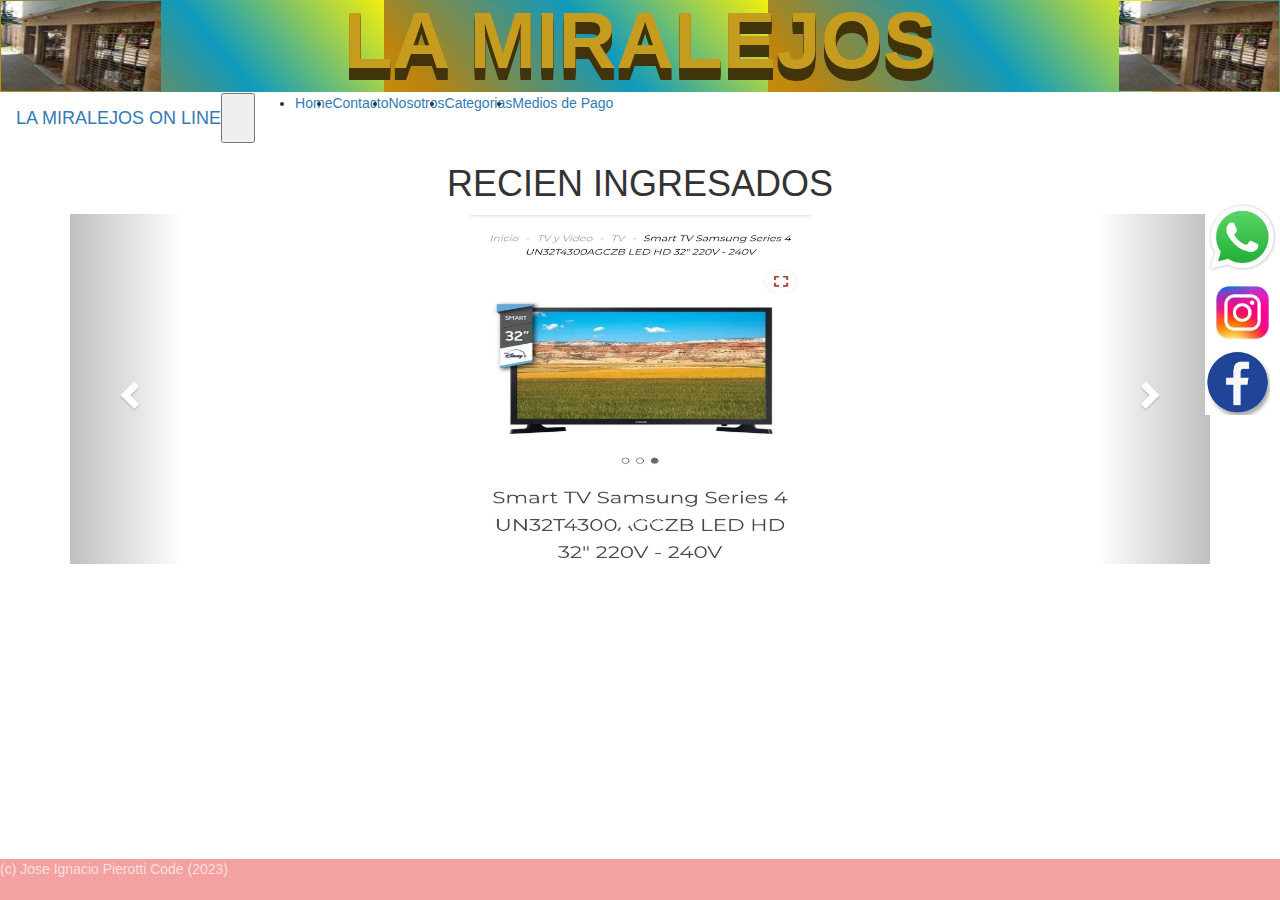
<file: index.html>
<!DOCTYPE html>
<html lang="es">
<head>
    <meta charset="UTF-8">
    <meta http-equiv="X-UA-Compatible" content="IE=edge">
    <meta name="viewport" content="width=device-width, initial-scale=1.0">
     <!-- link a google fonts -->
     <link rel="preconnect" href="https://fonts.googleapis.com" />
     <link rel="preconnect" href="https://fonts.gstatic.com" crossorigin />
     <link href="https://fonts.googleapis.com/css2?family=Poppins:wght@100;300;400;600;900&display=swap" rel="stylesheet"/>
    <!-- link a Font Awesome -->
     <link href="https://cdnjs.cloudflare.com/ajax/libs/font-awesome/6.2.1/css/all.min.css" rel="stylesheet" />
    <!-- link a mi css -->
     <link rel="stylesheet" href="./css/style.css">
    <!-- Archivos de bootstrap -->
    <link href="https://cdn.jsdelivr.net/npm/bootstrap@5.3.0-alpha3/dist/css/bootstrap.min.css" rel="stylesheet" integrity="sha384-KK94CHFLLe+nY2dmCWGMq91rCGa5gtU4mk92HdvYe+M/SXH301p5ILy+dN9+nJOZ" crossorigin="anonymous">
     <link rel="stylesheet" href="https://maxcdn.bootstrapcdn.com/bootstrap/3.3.7/css/bootstrap.min.css">
     <script src="https://ajax.googleapis.com/ajax/libs/jquery/3.1.1/jquery.min.js"></script>
     <script src="https://maxcdn.bootstrapcdn.com/bootstrap/3.3.7/js/bootstrap.min.js"></script>
     <style>
     /* Para el ancho y alto de las imagenes. Modificalo a gusto =)  */
      .carousel-inner > .item > img,
      .carousel-inner > .item > a > img {
          width: 30%;
          height: 350px;
          margin: auto;
      }
      /* Para los margenes del contendor de las fotos. Podes cambiarle el ancho a gusto tambien! */
      .carousel-control {
          width: 10%;
        
      }
    </style>
  <body>
    <link rel="icon" type="image/jpg" href="./img/lamiralejos.jpg"/>
    <title> LA MIRALEJOS ON LINE</title>
</head>
<body>
  <!-- JS Main -->
  <script src="./js/main.js">
  </script>
     <header class="bg_animado">
      <div class="titulo">
        <center><div class="banner_header" id="banners_header">
          <a href="#" target="_blank"><img src="./img/lamiralejos.jpg" alt="ad728x90" align="left" width="160" height="90"></a>
          <a href="#" target="_blank"><img src="./img/lamiralejos.jpg" alt="ad728x90" align="right" width="160" height="90"></a>
          <p class="textoddd">LA MIRALEJOS</p></div></center>
      </div>
    </header>       
  <nav class="navbar navbar-expand-sm bg-body-tertiary navbar-custom">
    <div class="container-fluid">
      <a class="navbar-brand" href="#">LA MIRALEJOS ON LINE </a>
      <button class="navbar-brand" type="button" data-bs-toggle="collapse" data-bs-target="#navbarNav" aria-controls="navbarNav" aria-expanded="false" aria-label="Toggle navigation">
      <span class="navbar-toggler-icon"></span>
      </button>
      <div class="collapse navbar-collapse" id="navbarNav">
        <ul class="navbar-nav">
          <li class="nav-item">
            <a class="nav-link active" aria-current="page" href="#">Home</a>
          </li>
          <li class="nav-item">
            <a class="nav-link" href="./pages/contacto.html">Contacto</a>
          </li>
          <li class="nav-item">
            <a class="nav-link" href="./pages/infopagina.html">Nosotros</a>
          </li>
          <li class="nav-item">
            <a class="nav-link" href="./pages/productos.html">Categorias</a>
          </li>
          <li class="nav-item">
            <a class="nav-link" href="./pages/mediospago.html">Medios de Pago</a>
          </li>
        </ul>
      </div>
    </div>
  </nav>
  <div class="redessociales">
		<ul>
			<li><a href="https://wa.me/3329666707" target="_blank"> <img src="./img/contactowp.jpg"  Height="75" Width="75" alt="Whatsapp"/> </a></li>
      <li><a href="https://www.instagram.com/ventaslamiralejos/" target="_blank"> <img src="./img/contactoinsta.jpg"  Height="75" Width="75" alt="Instagram"/> </a></li>
      <li></li><a href="https://www.facebook.com/lamiralejosonline" target="_blank"> <img src="./img/contactoface.jpg"  Height="65" Width="65" alt="Facebook"/> </a></li> 
		</ul>
	</div>
  <h1 align="center"> RECIEN INGRESADOS </H1>
  <div class="container">
    <div id="carrusel" class="carousel slide" data-ride="carousel">

    <!-- Opcional, bullets abajo para saltar directamente a una foto (si los pones tiene q haber 1 por foto) -->
    <ol class="carousel-indicators">
      <li data-target="#carrusel" data-slide-to="0" class="active"></li>
      <li data-target="#carrusel" data-slide-to="1"></li>
      <li data-target="#carrusel" data-slide-to="2"></li>
    </ol>

    <!-- Contenedor de las img -->
    <div class="carousel-inner" role="listbox">

      <!-- Img 1 -->
      <div class="item active">
        <img src="./img/productos/cover1.jpg">
      </div>

      <!-- Img 2 -->
      <div class="item">
        <img src="./img/productos/cover2.jpg">
      </div>

      <!-- Img 3 -->
      <div class="item">
        <img src="./img/productos/cover3.jpg">
      </div>

       <!-- Controles para pasar las fotos -->
       <a class="left carousel-control" href="#carrusel" role="button" data-slide="prev">
        <span class="glyphicon glyphicon-chevron-left" aria-hidden="true"></span>
        <span class="sr-only">Previous</span>
      </a>
      <a class="right carousel-control" href="#carrusel" role="button" data-slide="next">
        <span class="glyphicon glyphicon-chevron-right" aria-hidden="true"></span>
        <span class="sr-only">Next</span>
      </a>
    </div>
   </div>
  </div>
<footer>
   <div class="container.foot">(c) Jose Ignacio Pierotti Code (2023) </div>
</footer>
</body>
</html>
</file>
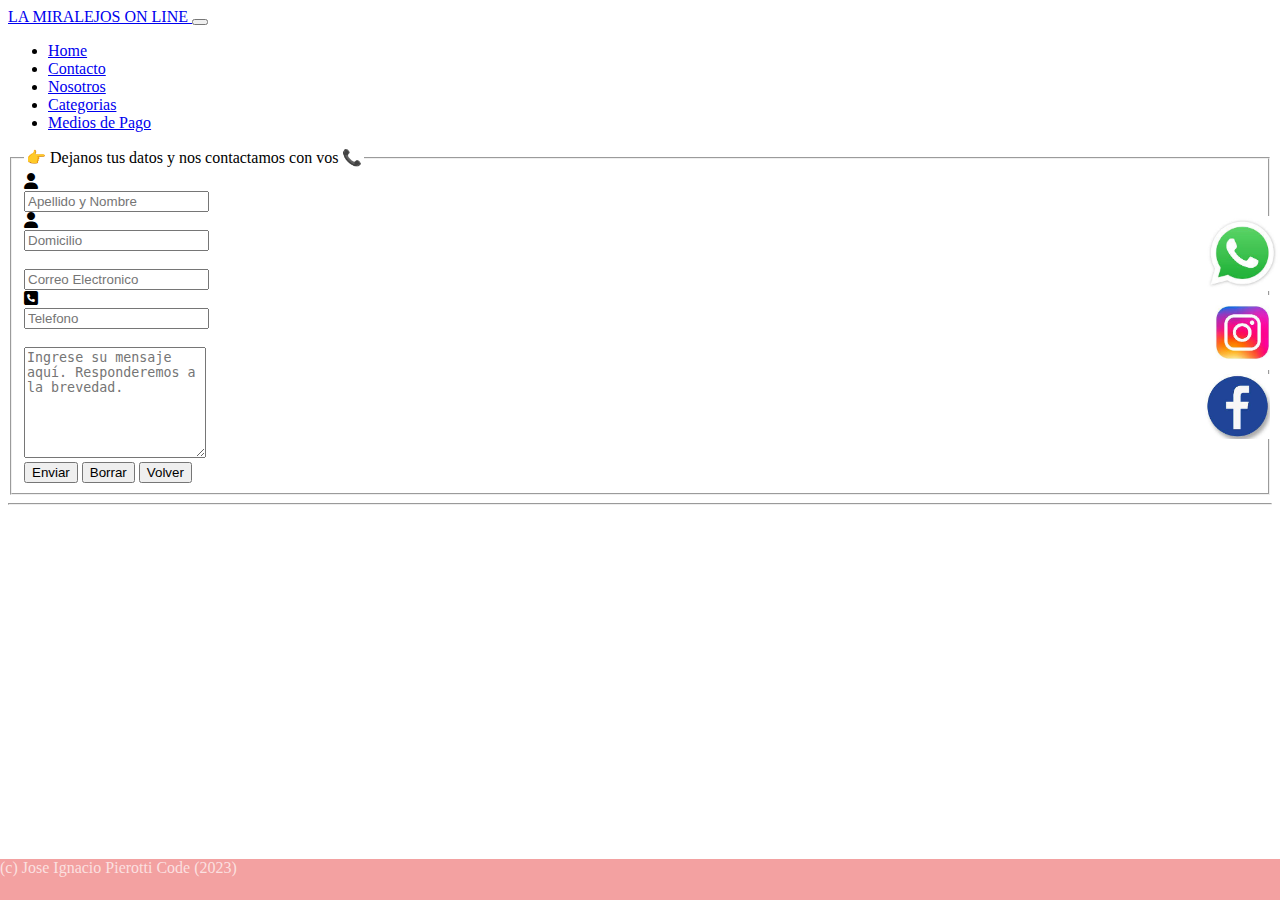
<file: pages/contacto.html>
<!DOCTYPE html>
<html lang="en">
<head>
    <meta charset="UTF-8">
    <meta http-equiv="X-UA-Compatible" content="IE=edge">
    <meta name="viewport" content="width=device-width, initial-scale=1.0"
    <!-- link a google fonts -->
    <link rel="preconnect" href="https://fonts.googleapis.com" />
    <link rel="preconnect" href="https://fonts.gstatic.com" crossorigin />
    <link href="https://fonts.googleapis.com/css2?family=Poppins:wght@100;300;400;600;900&display=swap" rel="stylesheet"/>
<!-- link a Font Awesome -->
    <link href="https://cdnjs.cloudflare.com/ajax/libs/font-awesome/6.2.1/css/all.min.css" rel="stylesheet" />
  <!-- link a mi css -->
    <link rel="stylesheet" href="../css/style.css">
    <link href="https://cdn.jsdelivr.net/npm/bootstrap@5.3.0-alpha3/dist/css/bootstrap.min.css" rel="stylesheet" integrity="sha384-KK94CHFLLe+nY2dmCWGMq91rCGa5gtU4mk92HdvYe+M/SXH301p5ILy+dN9+nJOZ" crossorigin="anonymous">
    <title>MEDIOS DE CONTACTO </title>
</head>
<body>
    <nav class="navbar navbar-expand-lg bg-body-tertiary navbar-custom">
        <div class="container-fluid">
          <a class="navbar-brand" href="../index.html">LA MIRALEJOS ON LINE </a>
          <button class="navbar-brand" type="button" data-bs-toggle="collapse" data-bs-target="#navbarNav" aria-controls="navbarNav" aria-expanded="false" aria-label="Toggle navigation">
          <span class="navbar-toggler-icon"></span>
          </button>
          <div class="collapse navbar-collapse"     id="navbarNav">
            <ul class="navbar-nav">
              <li class="nav-item">
                <a class="nav-link active" aria-current="page" href="../index.html">Home</a>
              </li>
              <li class="nav-item">
                <a class="nav-link" href="../pages/contacto.html">Contacto</a>
              </li>
              <li class="nav-item">
                <a class="nav-link" href="../pages/infopagina.html">Nosotros</a>
              </li>
              <li class="nav-item">
                <a class="nav-link"  href="./productos.html">Categorias</a>
              </li>
              <li class="nav-item">
                <a class="nav-link" href="./pages/mediospago.html">Medios de Pago</a>
              </li>
            </ul>
          </div>
        </div>
    </nav>
       <div class="redessociales">
         <ul>
            <li><a href="https://wa.me/3329666707" target="_blank"> <img src="../img/contactowp.jpg"  Height="75" Width="75" alt="Whatsapp"/> </a></li>
            <li><a href="https://www.instagram.com/ventaslamiralejos/" target="_blank"> <img src="../img/contactoinsta.jpg"  Height="75" Width="75" alt="Instagram"/> </a></li>
             <li></li><a href="https://www.facebook.com/lamiralejosonline" target="_blank"> <img src="../img/contactoface.jpg"  Height="65" Width="65" alt="Facebook"/> </a></li> 
         </ul>
       </div>
    <div class="container">
     <div class="row">
        <div class="col-md-12">
            <div class="well well-sm">
                <form class="form-horizontal" method="post" action="">
                    <fieldset>
                        <legend class="text-center header">👉 Dejanos tus datos y nos contactamos con vos 📞</legend>
                        <div class="form-group">
                            <span class="col-md-1 col-md-offset-2 text-center"><i class="fa fa-user bigicon"></i></span>
                            <div class="col-md-8">
                                <input id="fname" name="name" type="text" placeholder="Apellido y Nombre" class="form-control">
                            </div>
                        </div>
                        <div class="form-group">
                            <span class="col-md-1 col-md-offset-2 text-center"><i class="fa fa-user bigicon"></i></span>
                            <div class="col-md-8">
                                <input id="lname" name="name" type="text" placeholder="Domicilio" class="form-control">
                            </div>
                        </div>

                        <div class="form-group">
                            <span class="col-md-1 col-md-offset-2 text-center"><i class="fa fa-envelope-o bigicon"></i></span>
                            <div class="col-md-8">
                                <input id="email" name="email" type="text" placeholder="Correo Electronico" class="form-control">
                            </div>
                        </div>

                        <div class="form-group">
                            <span class="col-md-1 col-md-offset-2 text-center"><i class="fa fa-phone-square bigicon"></i></span>
                            <div class="col-md-8">
                                <input id="phone" name="phone" type="text" placeholder="Telefono" class="form-control">
                            </div>
                        </div>

                        <div class="form-group">
                            <span class="col-md-1 col-md-offset-2 text-center"><i class="fa fa-pencil-square-o bigicon"></i></span>
                            <div class="col-md-8">
                                <textarea class="form-control" id="message" name="message" placeholder="Ingrese su mensaje aquí. Responderemos a la brevedad." rows="7"></textarea>
                            </div>
                        </div>
                        <div class="form-group">
                            <div class="col-md-12 text-center">
                                <button type="submit" class="btn btn-primary btn-lg">Enviar</button>
                                <button type="reset" class="btn btn-primary btn-lg">Borrar</button>
                                <button type="button" class="btn btn-primary btn-lg">Volver</button>
                            </div>
                        </div>
                    </fieldset>
                </form>
            </div>
        </div>
    </div>
</div>
<hr/>
<footer>
    <div class="container.foot">(c) Jose Ignacio Pierotti Code (2023) </div>
</footer>
</body>
    <script src="https://cdn.jsdelivr.net/npm/bootstrap@5.3.0-alpha3/dist/js/bootstrap.bundle.min.js" integrity="sha384-ENjdO4Dr2bkBIFxQpeoTz1HIcje39Wm4jDKdf19U8gI4ddQ3GYNS7NTKfAdVQSZe" crossorigin="anonymous"></script>
</html>
</file>
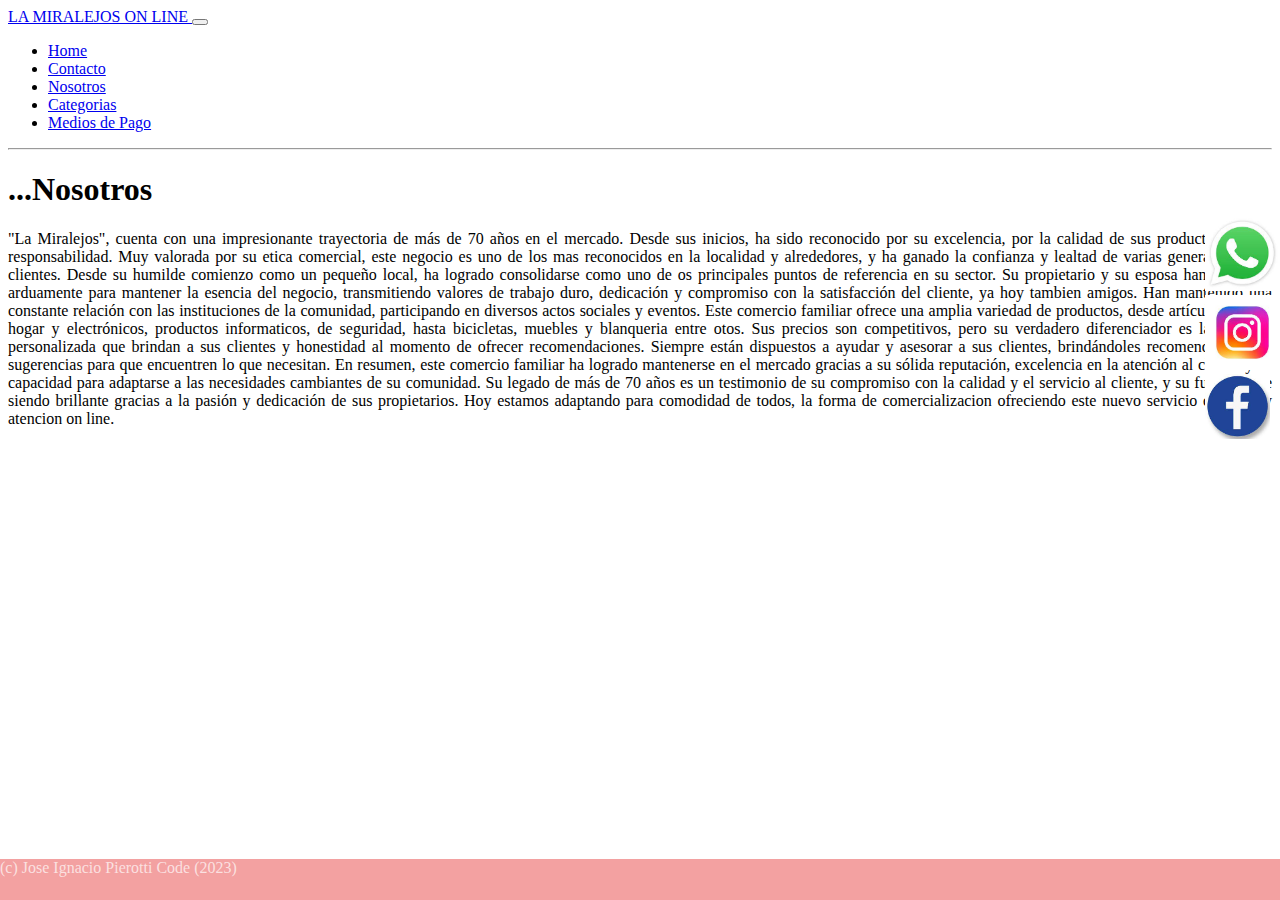
<file: pages/infopagina.html>
<!DOCTYPE html>
<html lang="en">
<head>
    <meta charset="UTF-8">
    <meta http-equiv="X-UA-Compatible" content="IE=edge">
    <meta name="viewport" content="width=device-width, initial-scale=1.0">
     <!-- link a google fonts -->
     <link rel="preconnect" href="https://fonts.googleapis.com" />
     <link rel="preconnect" href="https://fonts.gstatic.com" crossorigin />
     <link href="https://fonts.googleapis.com/css2?family=Poppins:wght@100;300;400;600;900&display=swap" rel="stylesheet"/>
 <!-- link a Font Awesome -->
     <link href="https://cdnjs.cloudflare.com/ajax/libs/font-awesome/6.2.1/css/all.min.css" rel="stylesheet" />
   <!-- link a mi css -->
     <link rel="stylesheet" href="../css/style.css">
     <link href="https://cdn.jsdelivr.net/npm/bootstrap@5.3.0-alpha3/dist/css/bootstrap.min.css" rel="stylesheet" integrity="sha384-KK94CHFLLe+nY2dmCWGMq91rCGa5gtU4mk92HdvYe+M/SXH301p5ILy+dN9+nJOZ" crossorigin="anonymous">
</head>
<body>
    <nav class="navbar navbar-expand-lg bg-body-tertiary navbar-custom">
        <div class="container-fluid">
          <a class="navbar-brand" c href="../index.html">LA MIRALEJOS ON LINE </a>
          <button class="navbar-brand" type="button" data-bs-toggle="collapse" data-bs-target="#navbarNav" aria-controls="navbarNav" aria-expanded="false" aria-label="Toggle navigation">
          <span class="navbar-toggler-icon"></span>
          </button>
          <div class="collapse navbar-collapse"     id="navbarNav">
            <ul class="navbar-nav">
              <li class="nav-item">
                <a class="nav-link active" aria-current="page" href="../index.html">Home</a>
              </li>
              <li class="nav-item">
                <a class="nav-link" href="./contacto.html">Contacto</a>
              </li>
              <li class="nav-item">
                <a class="nav-link" href="./infopagina.html">Nosotros</a>
              </li>
              <li class="nav-item">
                <a class="nav-link"  href="./productos.html">Categorias</a>
              </li>
              <li class="nav-item">
                <a class="nav-link" href="./mediospago.html">Medios de Pago</a>
              </li>
            </ul>
          </div>
        </div>
      </nav>
<hr />
<div class="redessociales">
  <ul>
     <li><a href="https://wa.me/3329666707" target="_blank"> <img src="../img/contactowp.jpg"  Height="75" Width="75" alt="Whatsapp"/> </a></li>
     <li><a href="https://www.instagram.com/ventaslamiralejos/" target="_blank"> <img src="../img/contactoinsta.jpg"  Height="75" Width="75" alt="Instagram"/> </a></li>
      <li></li><a href="https://www.facebook.com/lamiralejosonline" target="_blank"> <img src="../img/contactoface.jpg"  Height="65" Width="65" alt="Facebook"/> </a></li> 
  </ul>
</div>
    <div class="container">
      <h1 align="left"> ...Nosotros </h1>
        <p class="text-justify"> "La Miralejos", cuenta con una impresionante trayectoria de más de 70 años en el mercado. Desde sus inicios, ha sido reconocido por su excelencia, por la calidad de sus productos, por su responsabilidad.
        Muy valorada por su etica comercial, este negocio es uno de los mas reconocidos en la localidad y alrededores, y ha ganado la confianza y lealtad de varias generaciones de clientes. Desde su humilde comienzo como un pequeño local, ha logrado consolidarse como uno de os principales puntos de referencia en su sector.
        Su propietario y su esposa han trabajado arduamente para mantener la esencia del negocio, transmitiendo valores de trabajo duro, dedicación y compromiso con la satisfacción del cliente, ya hoy tambien amigos. Han mantenido una constante relación con las instituciones de la comunidad, participando en diversos actos sociales y eventos.
        Este comercio familiar ofrece una amplia variedad de productos, desde artículos para el hogar y electrónicos, productos informaticos, de seguridad, hasta bicicletas,  muebles y blanqueria entre otos.
        Sus precios son competitivos, pero su verdadero diferenciador es la atención personalizada que brindan a sus clientes y honestidad al momento de ofrecer recomendaciones. Siempre están dispuestos a ayudar y asesorar a sus clientes, brindándoles recomendaciones y sugerencias para que encuentren lo que necesitan.
        En resumen, este comercio familiar ha logrado mantenerse en el mercado gracias a su sólida reputación, excelencia en la atención al cliente y su capacidad para adaptarse a las necesidades cambiantes de su comunidad. Su legado de más de 70 años es un testimonio de su compromiso con la calidad y el servicio al cliente, y su futuro sigue siendo brillante gracias a la pasión y dedicación de sus propietarios.
        Hoy estamos adaptando para comodidad de todos, la forma de comercializacion ofreciendo este nuevo servicio de venta y atencion on line.
        </p>
    </div>
<footer>
      <div class="container.foot">(c) Jose Ignacio Pierotti Code (2023) </div>
</footer>
</body>
<script src="https://cdn.jsdelivr.net/npm/bootstrap@5.3.0-alpha3/dist/js/bootstrap.bundle.min.js" integrity="sha384-ENjdO4Dr2bkBIFxQpeoTz1HIcje39Wm4jDKdf19U8gI4ddQ3GYNS7NTKfAdVQSZe" crossorigin="anonymous"></script>
</html>
</file>
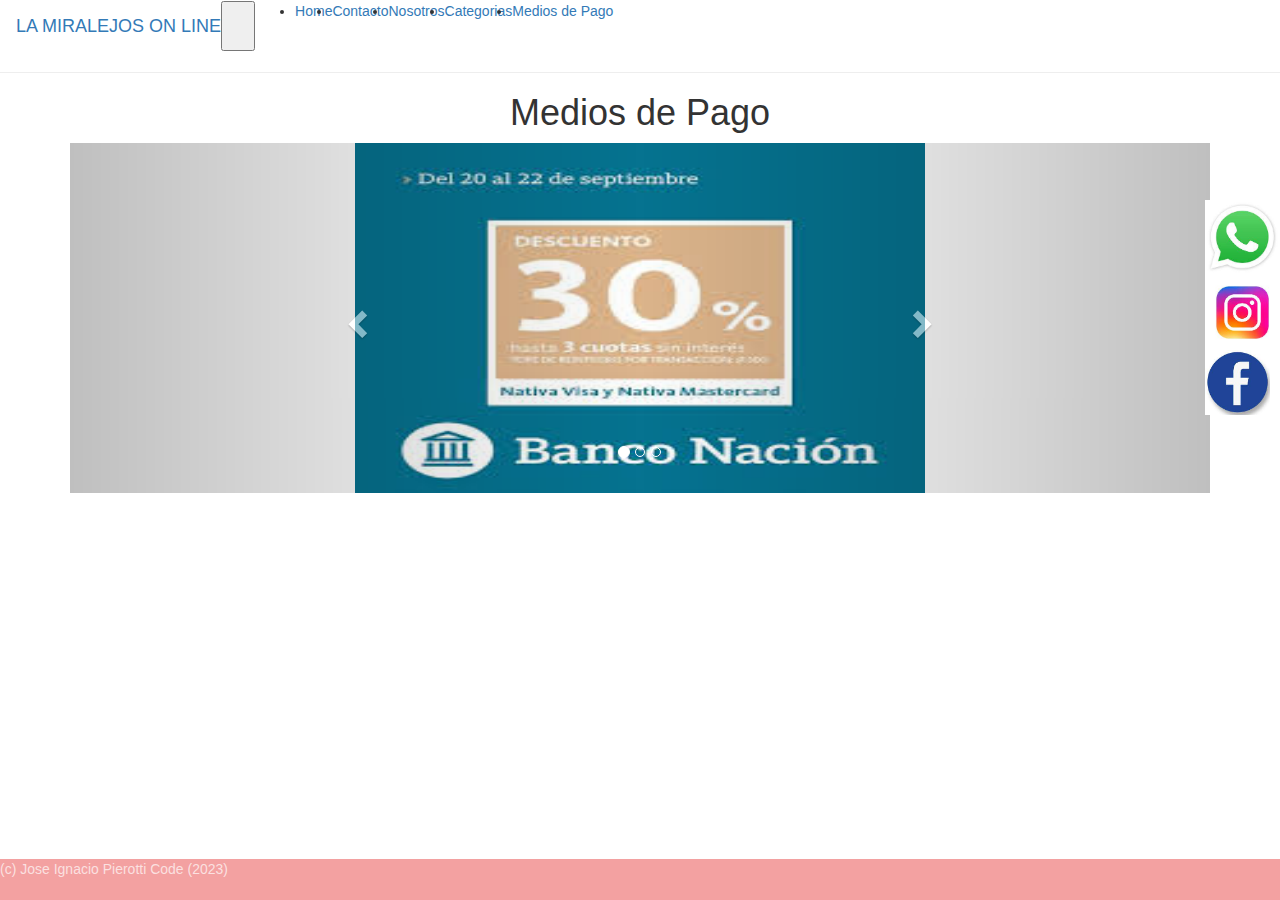
<file: pages/mediospago.html>
<!DOCTYPE html>
<html lang="en">
<head>
    <meta charset="UTF-8">
    <meta http-equiv="X-UA-Compatible" content="IE=edge">
    <meta name="viewport" content="width=device-width, initial-scale=1.0">
     <!-- link a google fonts -->
     <link rel="preconnect" href="https://fonts.googleapis.com" />
     <link rel="preconnect" href="https://fonts.gstatic.com" crossorigin />
     <link href="https://fonts.googleapis.com/css2?family=Poppins:wght@100;300;400;600;900&display=swap" rel="stylesheet"/>
    <!-- link a Font Awesome -->
     <link href="https://cdnjs.cloudflare.com/ajax/libs/font-awesome/6.2.1/css/all.min.css" rel="stylesheet" />
    <!-- link a mi css -->
     <link rel="stylesheet" href="../css/style.css">
    <!-- Archivos de bootstrap -->
    <link href="https://cdn.jsdelivr.net/npm/bootstrap@5.3.0-alpha3/dist/css/bootstrap.min.css" rel="stylesheet" integrity="sha384-KK94CHFLLe+nY2dmCWGMq91rCGa5gtU4mk92HdvYe+M/SXH301p5ILy+dN9+nJOZ" crossorigin="anonymous">
     <link rel="stylesheet" href="https://maxcdn.bootstrapcdn.com/bootstrap/3.3.7/css/bootstrap.min.css">
     <script src="https://ajax.googleapis.com/ajax/libs/jquery/3.1.1/jquery.min.js"></script>
     <script src="https://maxcdn.bootstrapcdn.com/bootstrap/3.3.7/js/bootstrap.min.js"></script>
     <style>
     /* Para el ancho y alto de las imagenes. Modificalo a gusto =)  */
      .carousel-inner > .item > img,
      .carousel-inner > .item > a > img {
          width: 50%;
          height: 350px;
          margin: auto;
      }
      /* Para los margenes del contendor de las fotos. Podes cambiarle el ancho a gusto tambien! */
      .carousel-control {
          width: 50%;
      }
    </style>
</head>
<body>
  <nav class="navbar navbar-expand-lg bg-body-tertiary navbar-custom">
    <div class="container-fluid">
      <a class="navbar-brand" c href="../index.html">LA MIRALEJOS ON LINE </a>
      <button class="navbar-brand" type="button" data-bs-toggle="collapse" data-bs-target="#navbarNav" aria-controls="navbarNav" aria-expanded="false" aria-label="Toggle navigation">
      <span class="navbar-toggler-icon"></span>
      </button>
      <div class="collapse navbar-collapse"     id="navbarNav">
        <ul class="navbar-nav">
          <li class="nav-item">
            <a class="nav-link active" aria-current="page" href="../index.html">Home</a>
          </li>
          <li class="nav-item">
            <a class="nav-link" href="./contacto.html">Contacto</a>
          </li>
          <li class="nav-item">
            <a class="nav-link" href="./infopagina.html">Nosotros</a>
          </li>
          <li class="nav-item">
            <a class="nav-link"  href="./productos.html">Categorias</a>
          </li>
          <li class="nav-item">
            <a class="nav-link" href="./mediospago.html">Medios de Pago</a>
          </li>
        </ul>
      </div>
    </div>
  </nav>
<hr />
<h1 align="center"> Medios de Pago </H1>
  <div class="redessociales">
    <ul>
       <li><a href="https://wa.me/3329666707" target="_blank"> <img src="../img/contactowp.jpg"  Height="75" Width="75" alt="Whatsapp"/> </a></li>
       <li><a href="https://www.instagram.com/ventaslamiralejos/" target="_blank"> <img src="../img/contactoinsta.jpg"  Height="75" Width="75" alt="Instagram"/> </a></li>
        <li></li><a href="https://www.facebook.com/lamiralejosonline" target="_blank"> <img src="../img/contactoface.jpg"  Height="65" Width="65" alt="Facebook"/> </a></li> 
    </ul>
  </div>

  <div class="container">
      <div id="carrusel" class="carousel slide" data-ride="carousel">
  
      <!-- Opcional, bullets abajo para saltar directamente a una foto (si los pones tiene q haber 1 por foto) -->
      <ol class="carousel-indicators">
        <li data-target="#carrusel" data-slide-to="0" class="active"></li>
        <li data-target="#carrusel" data-slide-to="1"></li>
        <li data-target="#carrusel" data-slide-to="2"></li>
      </ol>
  
      <!-- Contenedor de las img -->
      <div class="carousel-inner" role="listbox">
  
        <!-- Img 1 -->
        <div class="item active">
          <img src="../img/Tarjetas/bna.jpg">
        </div>
  
        <!-- Img 2 -->
        <div class="item">
          <img src="../img/Tarjetas/bnamodo.jpg">
        </div>
  
        <!-- Img 3 -->
        <div class="item">
          <img src="../img/Tarjetas/cdni.png">
        </div>
     <!-- Controles para pasar las fotos -->
     <a class="left carousel-control" href="#carrusel" role="button" data-slide="prev">
      <span class="glyphicon glyphicon-chevron-left" aria-hidden="true"></span>
      <span class="sr-only">Previous</span>
    </a>
    <a class="right carousel-control" href="#carrusel" role="button" data-slide="next">
      <span class="glyphicon glyphicon-chevron-right" aria-hidden="true"></span>
      <span class="sr-only">Next</span>
    </a>
  </div>
</div
      </div>
<footer>
        <div class="container.foot">(c) Jose Ignacio Pierotti Code (2023) </div>
</footer>  
</body>
</html>
</file>
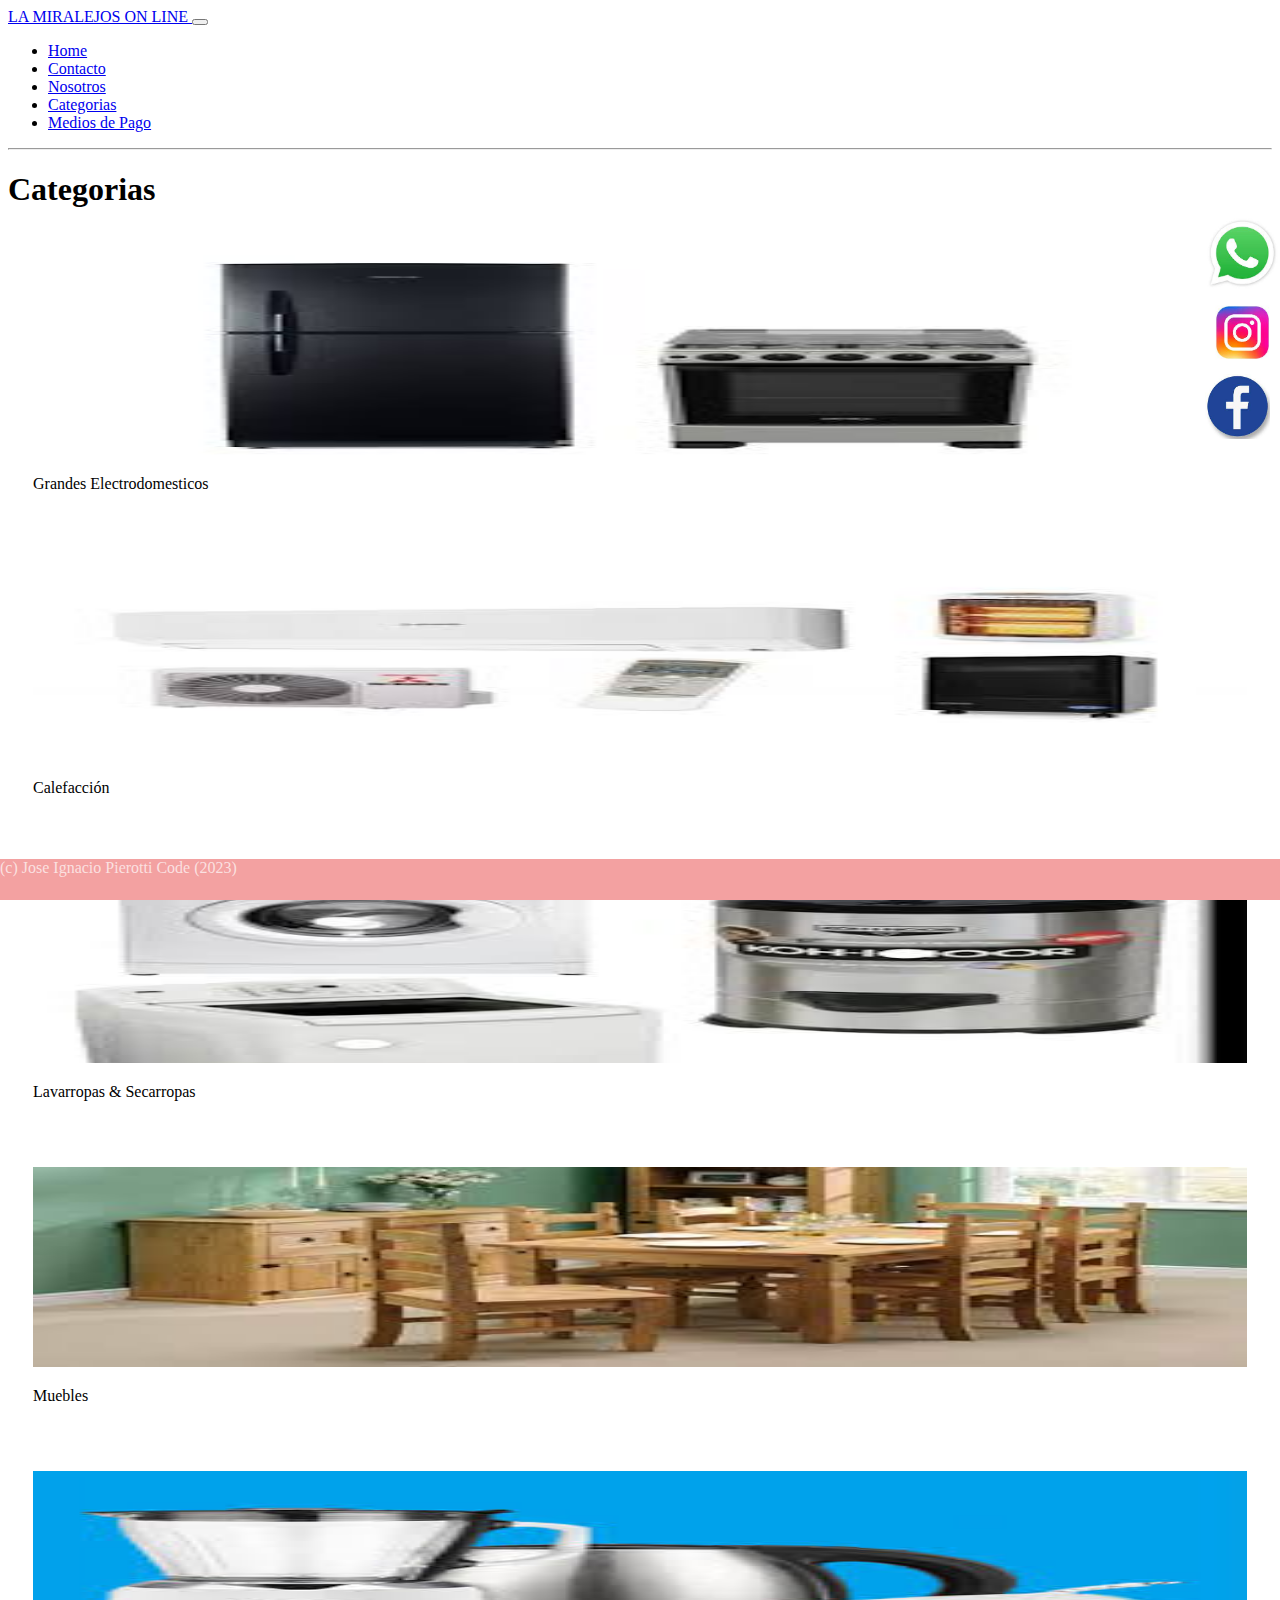
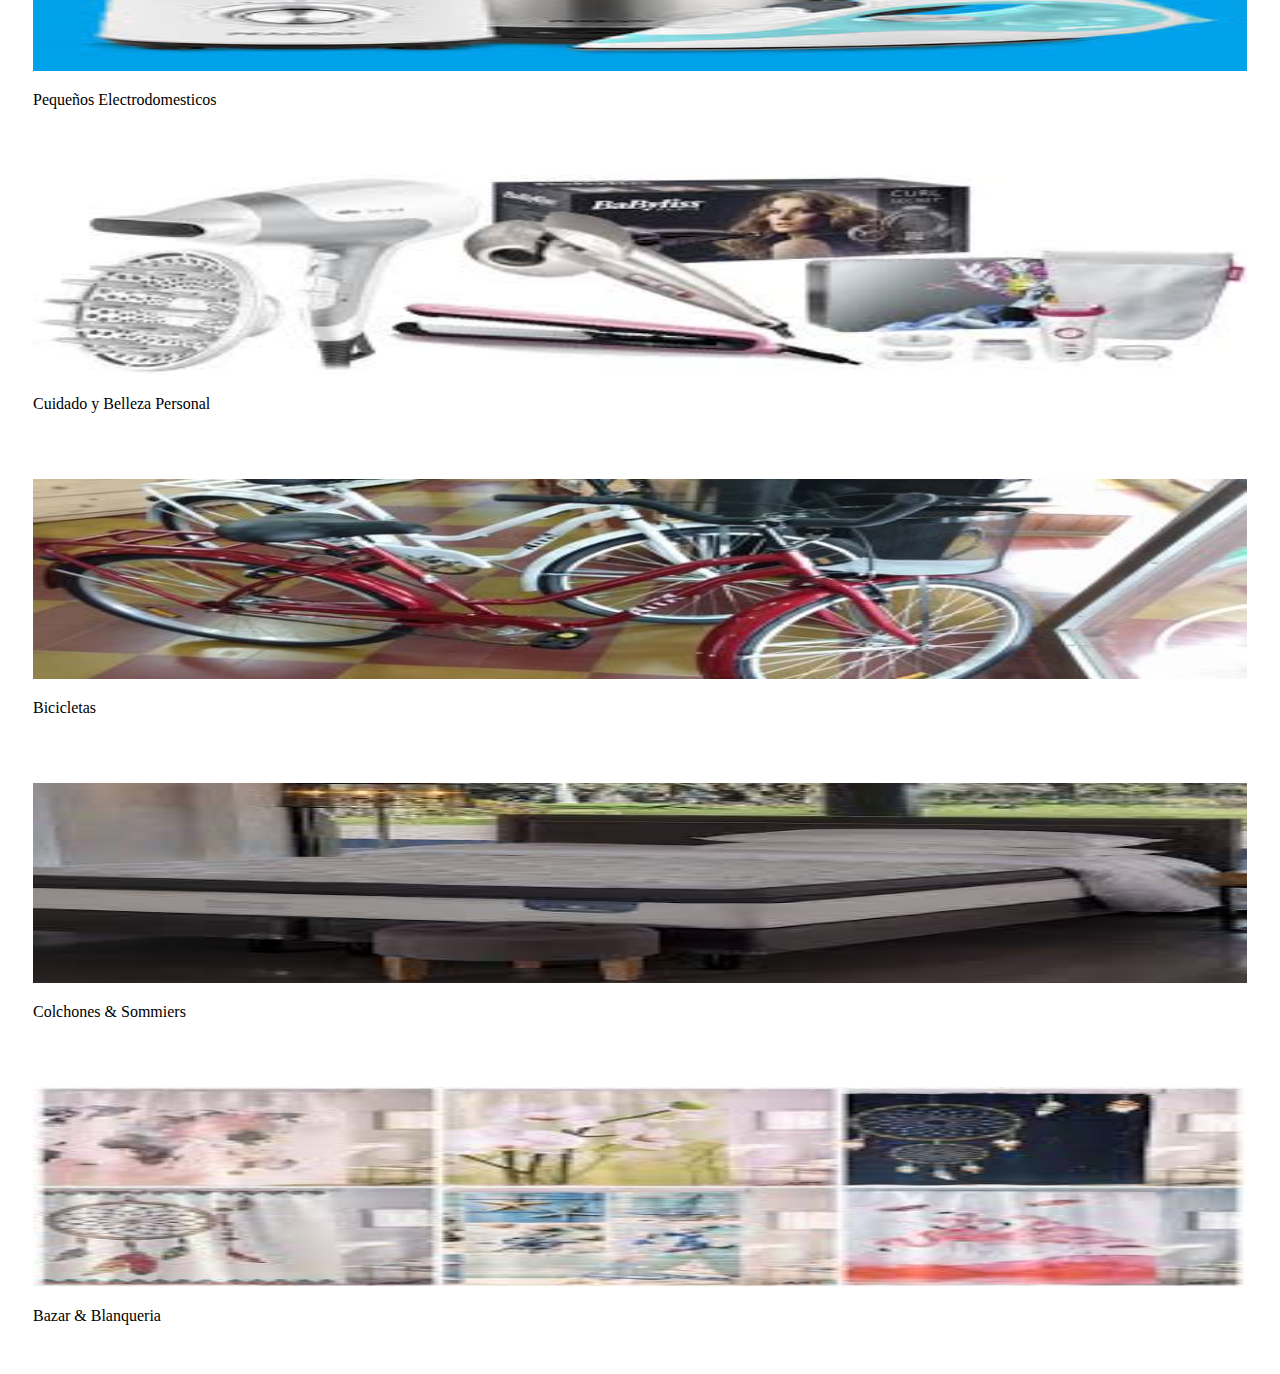
<file: pages/productos.html>
<!DOCTYPE html>
<html lang="en">
<head>
    <meta charset="UTF-8">
    <meta http-equiv="X-UA-Compatible" content="IE=edge">
    <meta name="viewport" content="width=device-width, initial-scale=1.0">
     <!-- link a google fonts -->
     <link rel="preconnect" href="https://fonts.googleapis.com" />
     <link rel="preconnect" href="https://fonts.gstatic.com" crossorigin />
     <link href="https://fonts.googleapis.com/css2?family=Poppins:wght@100;300;400;600;900&display=swap" rel="stylesheet"/>
 <!-- link a Font Awesome -->
     <link href="https://cdnjs.cloudflare.com/ajax/libs/font-awesome/6.2.1/css/all.min.css" rel="stylesheet" />
  <!-- link a mi css -->
     <link rel="stylesheet" href="../css/style.css"/>
   <!-- link a mi Bootstrap -->
   <link rel="stylesheet" href="https://cdn.jsdelivr.net/npm/bootstrap@4.6.2/dist/css/bootstrap.min.css" integrity="sha384-xOolHFLEh07PJGoPkLv1IbcEPTNtaed2xpHsD9ESMhqIYd0nLMwNLD69Npy4HI+N" crossorigin="anonymous">
</head>
<body>
  <nav class="navbar navbar-expand-lg bg-body-tertiary navbar-custom">
    <div class="container-fluid">
      <a class="navbar-brand" c href="../index.html">LA MIRALEJOS ON LINE </a>
      <button class="navbar-brand" type="button" data-bs-toggle="collapse" data-bs-target="#navbarNav" aria-controls="navbarNav" aria-expanded="false" aria-label="Toggle navigation">
      <span class="navbar-toggler-icon"></span>
      </button>
      <div class="collapse navbar-collapse"     id="navbarNav">
        <ul class="navbar-nav">
          <li class="nav-item">
            <a class="nav-link active" aria-current="page" href="../index.html">Home</a>
          </li>
          <li class="nav-item">
            <a class="nav-link" href="./contacto.html">Contacto</a>
          </li>
          <li class="nav-item">
            <a class="nav-link" href="./infopagina.html">Nosotros</a>
          </li>
          <li class="nav-item">
            <a class="nav-link"  href="./productos.html">Categorias</a>
          </li>
          <li class="nav-item">
            <a class="nav-link" href="./mediospago.html">Medios de Pago</a>
          </li>
        </ul>
      </div>
    </div>
  </nav>
<hr />
<div class="redessociales">
  <ul>
     <li><a href="https://wa.me/3329666707" target="_blank"> <img src="../img/contactowp.jpg"  Height="75" Width="75" alt="Whatsapp"/> </a></li>
     <li><a href="https://www.instagram.com/ventaslamiralejos/" target="_blank"> <img src="../img/contactoinsta.jpg"  Height="75" Width="75" alt="Instagram"/> </a></li>
      <li></li><a href="https://www.facebook.com/lamiralejosonline" target="_blank"> <img src="../img/contactoface.jpg"  Height="65" Width="65" alt="Facebook"/> </a></li> 
  </ul>
</div>
     <section class="container" id="galeriaprod">
      <div class="text-center pt-5">
        <h1> Categorias </h1>
      </div>
      <div class="row">
        <div class="col-lg-3">
          <a href="https://www.facebook.com/media/set/?set=a.124636870148530&type=3" target="_blank"> <img src="../img/productos/img1.jpg" alt="Grandes Electrodomesticos"/> </a>
          <p>Grandes Electrodomesticos </p>
        </div>
        <div class="col-lg-3">
          <a href="https://www.facebook.com/media/set/?set=a.124672440144973&type=3" target="_blank"><img src="../img/productos/img2.jpg" alt="Calefaccion"/> </a>
          <p> Calefacción </p>
        </div>
        <div class="col-lg-3">
          <a href="https://www.facebook.com/media/set/?set=a.124637710148446&type=3" target="_blank"><img src="../img/productos/img3.jpg" alt="Lavaropas y Secaropas"></a>
          <p> Lavarropas & Secarropas </p>
        </div>
        <div class="col-lg-3">
          <a href="https://www.facebook.com/media/set/?set=a.124672440144973&type=3" target="_blank"><img src="../img/productos/img4.jpg" alt="Muebles"></a>
          <p> Muebles </p>
        </div>
        <div class="col-lg-3">
          <a href="https://www.facebook.com/media/set/?set=a.124621156816768&type=3" target="_blank">
          <img src="../img/productos/img5.jpg" alt="Electrodomesticos"></a>
          <p>Pequeños Electrodomesticos </p>
        </div>
        <div class="col-lg-3">
          <a href="https://www.facebook.com/media/set/?set=a.124670260145191&type=3" target="_blank">
          <img src="../img/productos/img6.jpg" alt="Belleza Personal"></a>
          <p> Cuidado y Belleza Personal </p>
        </div>
        <div class="col-lg-3">
          <a href="https://www.facebook.com/media/set/?set=a.124663810145836&type=3" target="_blank">
          <img src="../img/productos/img7.jpg" alt="Bicicletas"> </a>
          <p> Bicicletas </p>
        </div>
        <div class="col-lg-3">
          <a href="https://www.facebook.com/media/set/?set=a.124663906812493&type=3" target="_blank"> 
          <img src="../img/productos/img8.jpg" alt="Colchones & Sommiers"> </a>
          <p> Colchones & Sommiers </p>
        </div>
        <div class="col-lg-3">
          <a href="https://www.facebook.com/media/set/?set=a.124663866812497&type=3" target="_blank">
          <img src="../img/productos/img9.jpg" alt="Blanqueria y "> </a>
          <p> Bazar & Blanqueria </p>
        </div>
      </div>
  </section>
  <script src="https://cdn.jsdelivr.net/npm/jquery@3.5.1/dist/jquery.slim.min.js" integrity="sha384-DfXdz2htPH0lsSSs5nCTpuj/zy4C+OGpamoFVy38MVBnE+IbbVYUew+OrCXaRkfj" crossorigin="anonymous"></script>
  <script src="https://cdn.jsdelivr.net/npm/popper.js@1.16.1/dist/umd/popper.min.js" integrity="sha384-9/reFTGAW83EW2RDu2S0VKaIzap3H66lZH81PoYlFhbGU+6BZp6G7niu735Sk7lN" crossorigin="anonymous"></script>
  <script src="https://cdn.jsdelivr.net/npm/bootstrap@4.6.2/dist/js/bootstrap.min.js" integrity="sha384-+sLIOodYLS7CIrQpBjl+C7nPvqq+FbNUBDunl/OZv93DB7Ln/533i8e/mZXLi/P+" crossorigin="anonymous"></script>
<footer>
    <div class="container.foot">(c) Jose Ignacio Pierotti Code (2023) </div>
 </footer>
</body>
</html>
</file>
<file: css/style.css>
#galeriaprod .col-lg-3{
    margin: 0 !important;
    padding: 25px;
    
}
#galeriaprod img{
width: 100%;
height: 200px;

}
#galeriaprod img:hover{
    border-radius: 20px;
    box-shadow: 5px 8px 12px #a7f11d;
    border:20px solid #83837c;
}
.container p{
        text-align: justify;
        text-justify: inter-word;
    }
.textoddd {
    font: bold 80px/1 arial;
    text-transform: uppercase;
    color: #c69c1e;
    text-shadow: 0  2px 0 #41330a,
                 0  4px 0 #41330a,
                 0  6px 0 #41330a,
                 0  8px 0 #41330a,
                 0 10px 0 #41330a,
                 0 12px 0 #41330a;
  }
.container titulo{
    font-size: 1.5rem;
    color:rgba(112, 70, 192, 0.26);
    position: left;
    top: 50%;
    left: 50%;
    transform: translate(-50%, -50%);
    text-shadow:0 0 8px #fafa7b;
    cursor:pointer;
    transition: all 0.3s ease-in-out;
}
.footer {
    margin-top: auto;
    padding: 2rem;
    background: #000;
    color: #e0e0e0;
}
.bg_animado{
    padding: 0.1rem;
    color: #302738;
    background: linear-gradient(50deg, #f7ac0c, #b67e05f5, #0f9abd, #f3ef0d);
    background-size: 30% 300%;
    animation: bg_animado 10s ease-in-out infinite;
    position: relative;
    }
    @keyframes bg_animado{
    0%{
        background-position: 0% 50%;
    }
    50%{
        background-position: 100% 50%;
    }
    100%{
        background-position: 0% 100%;
    }
    }
    .redessociales {
        position: fixed; /* Hacemos que la posición en pantalla sea fija para que siempre se muestre en pantalla*/
       right: 0; /* Establecemos la barra en la izquierda */
        top: 200px; /* Bajamos la barra 200px de arriba a abajo */
        z-index: 2000; /* Utilizamos la propiedad z-index para que no se superponga algún otro elemento como sliders, galerías, etc */
    }
    
        .redessociales ul {
            list-style: none;
        }
    footer {
            color: rgba(255, 255, 255, 0.692);
            background-color: #f3a1a1;
            width: 100%;
            height: 41px;
            position: absolute;
            bottom: 0;
            left: 0;
        }
        
    .container.foot {
            padding:12px;
        }
</file>
